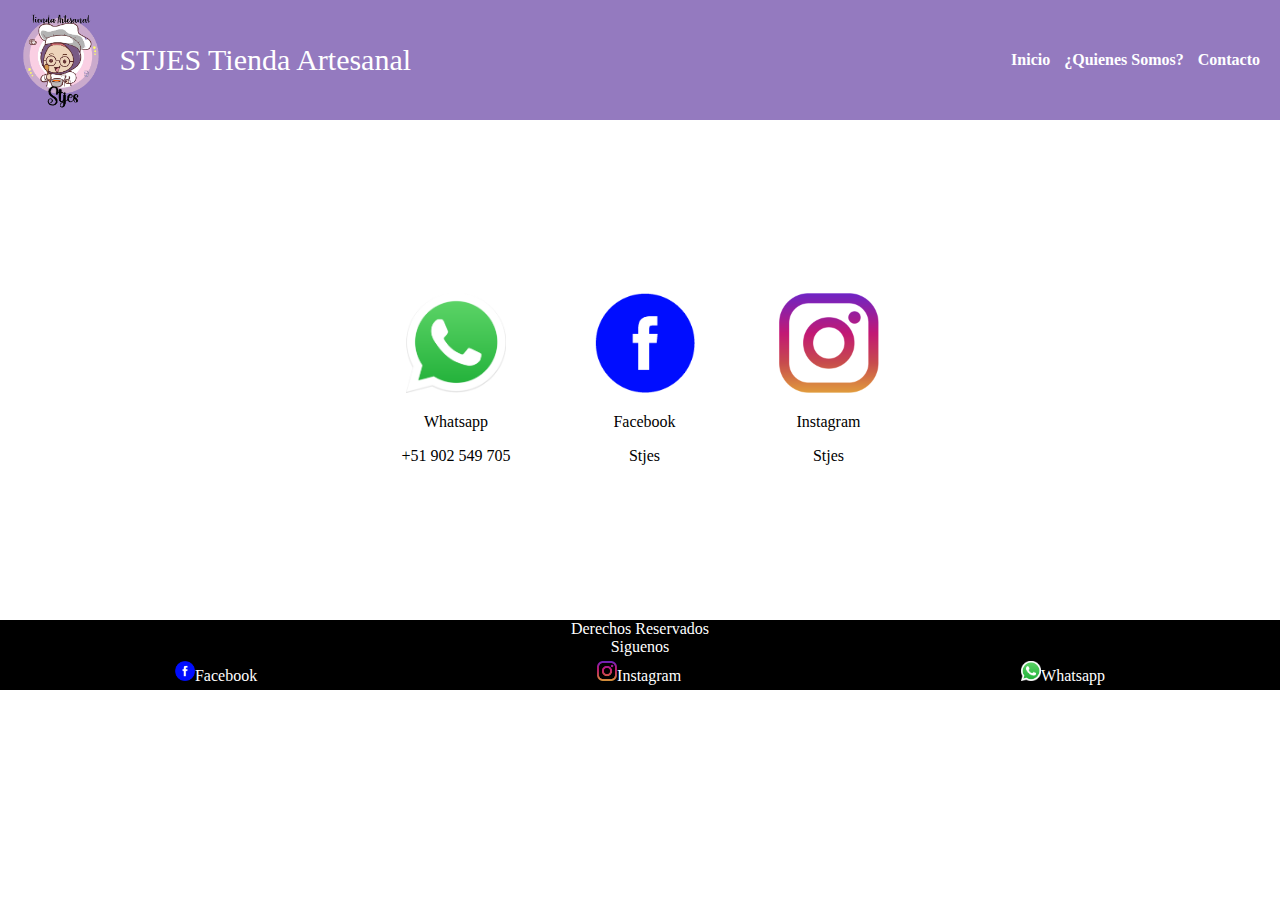
<file: contacto.html>
<!DOCTYPE html>
<html>
    <head>
        <meta charset="utf-8">
        <title> STJES Tienda Artesanal </title>
        <link rel="stylesheet" type="text/css" href="css/index.css">
    </head>
    <body>
        <header class="encabezado">
            <a class="p1" href="index.html">
                <img src="img/logo.png">
                <h2 class="nombre">STJES Tienda Artesanal</h2>
            </a>
            <nav class="p2">
                <a href="index.html"> Inicio </a>
                <a href="somos.html"> ¿Quienes Somos? </a>
                <a href="contacto.html"> Contacto </a>
            </nav>
        </header>
        <main class="cont">
            <br>
        <br>
        <br>
        <table align="center" class="www">
            <tr>
                <td>
                    <figure align="center">
                        <a href="https://web.whatsapp.com">
                            <img src="img/whatsapp.png" width="100" height="100">
                        </a>
                        <figcaption>
                            <p>Whatsapp</p>
                            <p>+51 902 549 705</p>
                        </figcaption>
                    </figure>
                </td>
                <td>
                    <figure align="center">
                        <a href="https://www.facebook.com/profile.php?id=100075801673826">
                            <img src="img/fb.PNG" width="100" height="100">
                        </a>
                        <figcaption>
                            <p>Facebook</p>
                            <p>Stjes</p>
                        </figcaption>
                    </figure>
                </td>
                <td>
                    <figure align="center">
                        <a href="https://instagram.com/tiendaartesanal_stjes?igshid=YmMyMTA2M2Y=">
                            <img src="img/ig2.PNG" width="100" height="100">
                        </a>
                        <figcaption>
                            <p>Instagram</p>
                            <p>Stjes</p>
                        </figcaption>
                    </figure>
                </td>
            </tr>
        </table>
        </main>
        <footer>
            <p>Derechos Reservados</p>
            <p>
                Siguenos
            </p>
            <div class="f">
                <p>
                    <a href="https://www.facebook.com/profile.php?id=100075801673826"><img src="img/fb.PNG" width="20" height="20">Facebook</a>
                </p>
                <p>
                    <a href="https://instagram.com/tiendaartesanal_stjes?igshid=YmMyMTA2M2Y="><img src="img/ig2.PNG" width="20" height="20">Instagram</a>
                </p>
                <p>
                    <a href="https://web.whatsapp.com"><img src="img/whatsapp.png" width="20" height="20">Whatsapp</a>
                </p>
            </div>
        </footer>
    </body>
</html>
</file>
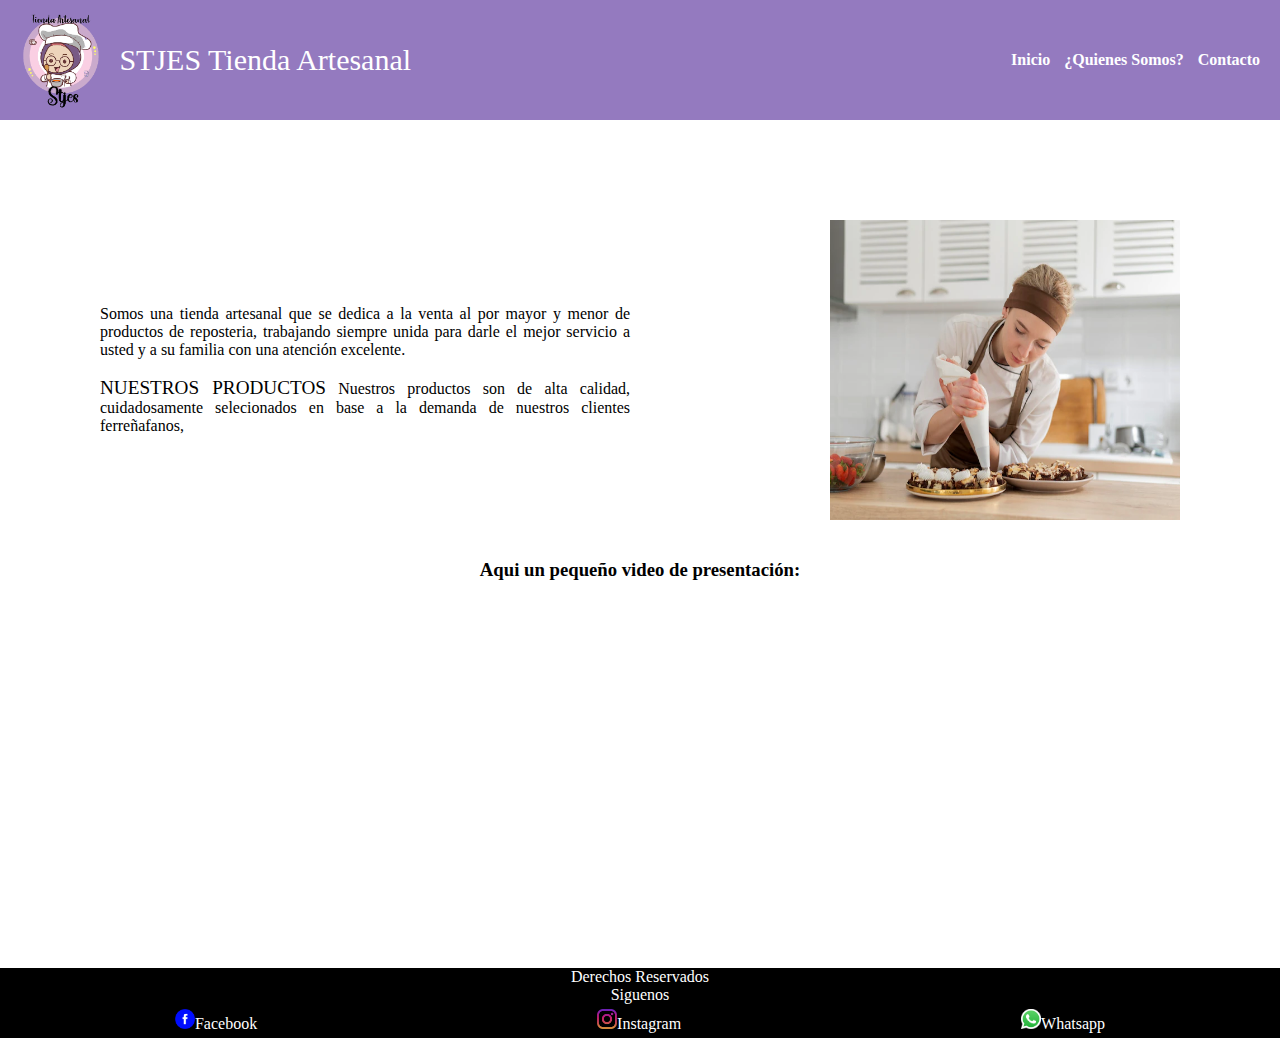
<file: somos.html>
<!DOCTYPE html>
<html>
    <head>
        <meta charset="utf-8">
        <title> STJES Tienda Artesanal </title>
        <link rel="stylesheet" type="text/css" href="css/index.css">
    </head>
    <body>
        <header class="encabezado">
            <a class="p1" href="index.html">
                <img src="img/logo.png">
                <h2 class="nombre">STJES Tienda Artesanal</h2>
            </a>
            <nav class="p2">
                <a href="index.html"> Inicio </a>
                <a href="somos.html"> ¿Quienes Somos? </a>
                <a href="contacto.html"> Contacto </a>
            </nav>
        </header>
        <main class="somos">
            <p align="justify">
                Somos una tienda artesanal que se dedica a la venta al por mayor y menor de 
                productos de reposteria, trabajando siempre unida para darle el mejor 
                servicio a usted y a su familia con una atención excelente.
                <br>
                <br>
                <big>NUESTROS PRODUCTOS</big>
                Nuestros productos son de alta calidad, cuidadosamente selecionados en base 
                a la demanda de nuestros clientes ferreñafanos, 
            </p>
            <img src="img/somos.PNG" width="400" height="350">
           
        </main>
        <div align="center" class="videos">
            <h3>Aqui un pequeño video de presentación:</h3>
            <iframe width="560" height="315" src="https://www.youtube.com/embed/JWnDYyPBiic" title="YouTube video player" frameborder="0" allow="accelerometer; autoplay; clipboard-write; encrypted-media; gyroscope; picture-in-picture" allowfullscreen></iframe>
        </div>
        <footer>
            <p>Derechos Reservados</p>
            <p>
                Siguenos
            </p>
            <div class="f">
                <p>
                    <a href="https://www.facebook.com/profile.php?id=100075801673826"><img src="img/fb.PNG" width="20" height="20">Facebook</a>
                </p>
                <p>
                    <a href="https://instagram.com/tiendaartesanal_stjes?igshid=YmMyMTA2M2Y="><img src="img/ig2.PNG" width="20" height="20">Instagram</a>
                </p>
                <p>
                    <a href="https://web.whatsapp.com"><img src="img/whatsapp.png" width="20" height="20">Whatsapp</a>
                </p>
            </div>
        </footer>
    </body>
</html>
</file>
<file: css/index.css>
/* Encabezado */
body{
    margin: 0;
    background-color:  #ffffff;
    font-family: Georgia;
}

header{
    display: flex;
    height: 100px;
    background-color:  #947abf ;
    justify-content: space-between;
    align-items: center;
    padding: 10px;
}

h2{
    color: #ffffff;
    font-family: Georgia;
    font-weight: initial;
    font-size: 30px;
}

.p1{
    display: flex;
    align-items: center;
}

.p1 img{
    height: 100px;
    margin-right: 10px;
}

.p2 a{
    font-weight: 600;
    padding-right: 10px;
    color: #ffffff ;
}

a{
    text-decoration: none;
}

/*stjes*/



ul{
    list-style: none;
    margin: 0px;
    padding: 0px;
}

#producto{
    float: left;
}

#pro{
    display: none;
    position: absolute;
    padding: 10px 20px;
}


.prod{
    height: 43px;
    width: 100%;
    background-color: #d3bcf6;
}
 
#producto {
    background-color: #d3bcf6;
    color: rgb(0, 0, 0);
    font-size: 120%;
    font-size: 20px;
    font-family: "Time New Roman";
    padding: 10px 20px;
    text-decoration: none;
}

#producto a{
    color: #1d1c1c;
    font-family: Georgia;
}

#producto a:hover{
    background-color: #bc98f3;
    color: rgb(0, 0, 0);
}

#producto:hover #pro{
    background-color: #bc98f3;
    display: block;
    position: absolute;
}

main{
    width: auto;
    height: auto;
    background-color: #ffffff;
}

.recuadro{
    display: flex;
    flex-wrap: wrap;
    justify-content: center;
}

.items{
    padding: 20px;
    margin: 10px;
}

.contenedor h2{
    color: #1d1c1c;
}

.recuadro h2{
    text-align: center;
    color: #1d1c1c;
    font-size: 20px;
}

.recuadro p{
    text-align: center;
}

.items:hover{
    background-color: rgb(230, 230, 230);
    transform: scale(1.20,1.20);
}

.contenedor h2{
    text-align: center;
}

footer{
    width: auto;
    height: auto;
    background-color: black;
}

footer p{
    text-align: center;
    color: white;
    margin: 0;
}

footer .f{
    display: flex;
    flex-direction: row;
    justify-content: space-around;
    align-items: center;
    padding: 5px;
}

footer .f a{
    text-decoration: none;
    color: white;
    margin: 5px;
}

/* Quienes SOMOS */
.somos {
    height: 500px;
    background-color: #ffffff;
    width: 100%;
    display: flex;
    align-items: center;
    align-content: center;
    flex-direction: row;
}

.somos p{
    padding: 100px;
}

.somos img{
    height: 300px;
    width: 350px;
    padding: 100px;
}

/* contacto */
.cont{
    height: 400px;
    width: 100%;
    padding-top: 100px;
}


/* footer */

.xd p{
    color: #ffffff;
    padding: 10px;
}

.ja{
    height: 1300px;
    width: 100%;
}

.videos{
    margin-top: -80px;
    padding-bottom: 50px;
}

.dropdown-content {
    display: none;
    position: absolute;
    background-color: #b1b1b1;
    width: 300px;
    height: auto;
}
  
.items:hover .dropdown-content {
    display: block;
}
  
.desc {
    padding: 15px;
    text-align: center;
}

.d1 h3{
    padding: 30px;
}


/*Slider*/
.slaider1{
    width: 550px;
    height: 500px;
    margin: auto;
    background-color: rgb(255, 255, 255);
}

.contenedor1{
    width: 600px;
}

.slider ul li{
    list-style: none;
    margin: 0;
    padding: 0;
}

.slider{
    width: 670px;
    height: 400px;
}

.slider a{
    color: rgb(255, 255, 255);
    text-align: center;
}

.slider li{
    position: absolute;
    opacity: 0;
}

.slider li:first-child{
    opacity: 1;
}

.slider li:target{
    opacity: 1;
}

.lista a{
    text-decoration: none;
    width: 30px;
    height: 30px;
    display: flex;
    flex-direction: row;
    align-items: center;
    justify-content: center;
    background-color: rgba(173, 173, 173, 0.89);
    float: left;
    padding: 5px;
    margin-left: 65px;
    border-radius: 10px;
}

.lista a:hover{

    color: white;
    background-color: gray;
}
</file>
